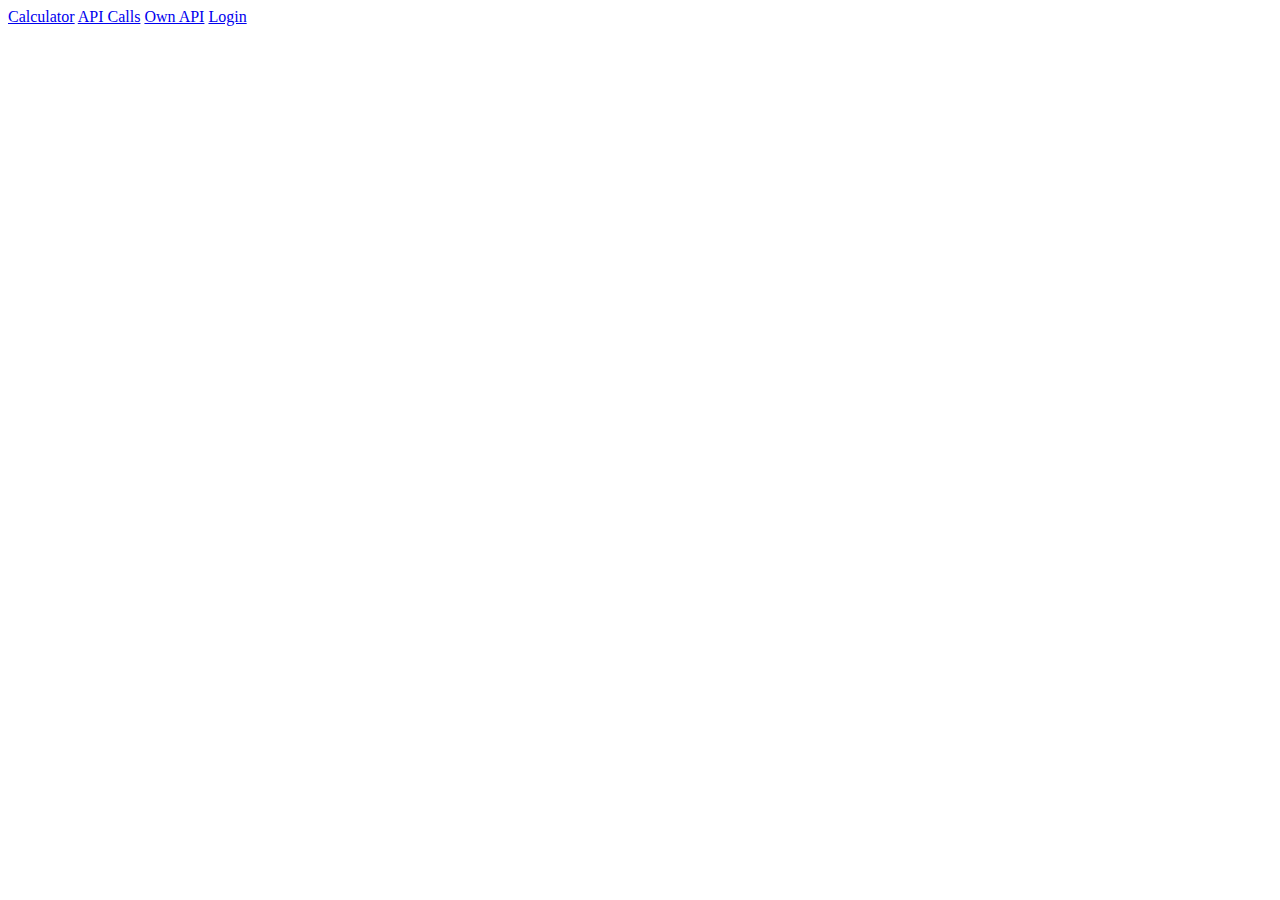
<file: target/firstapp-1.0/index.html>
<!DOCTYPE html>
<html>
    <head>
        <title>Index</title>
    </head>
    <body>
        <a href="/calculator.html">Calculator</a>
        <a href="/les5_practicum1.html">API Calls</a>
        <a href="/Rest_Service/countries">Own API</a>
        <a href="/login.html">Login</a>
    </body>
</html>
</file>
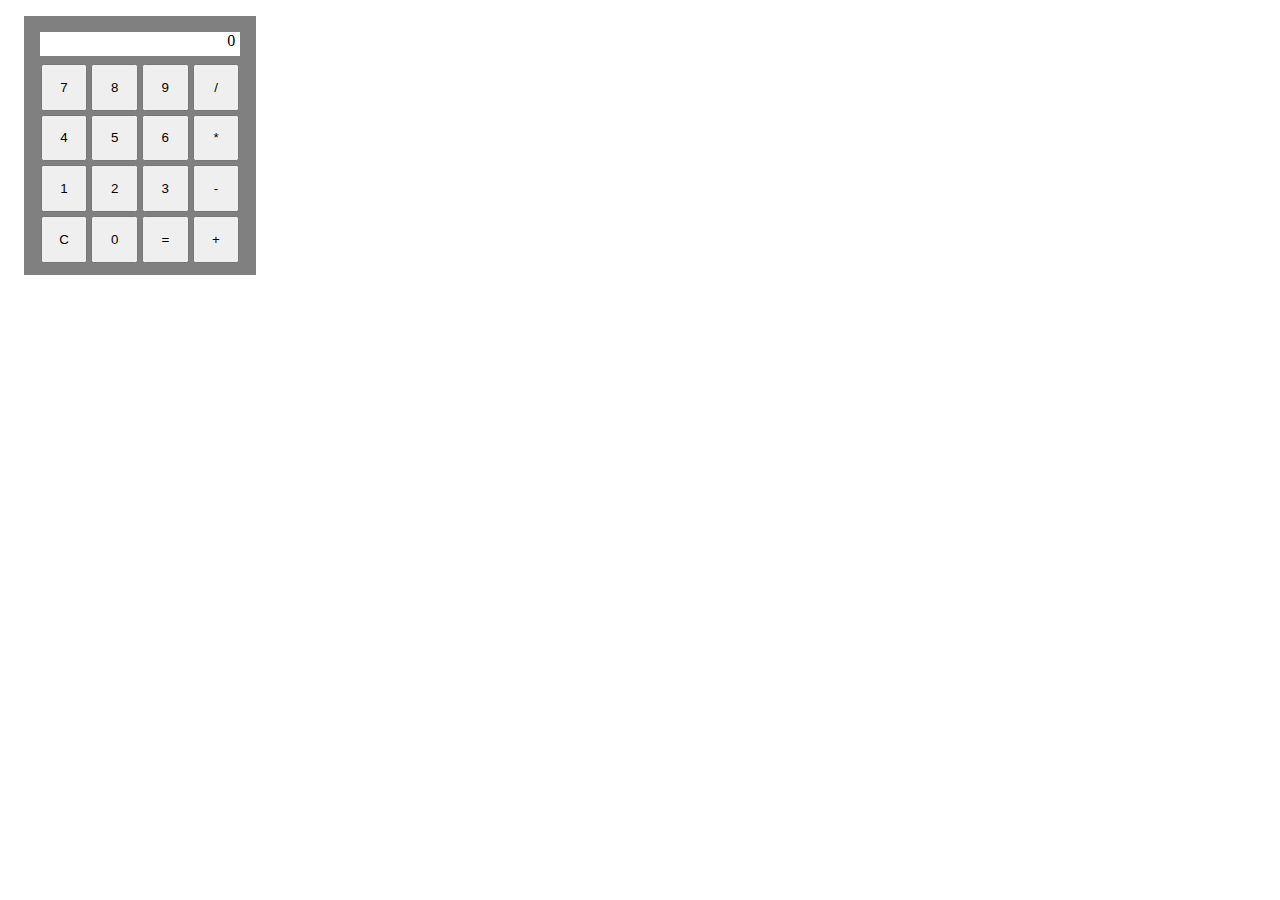
<file: target/firstapp-1.0/calculator.html>
<!DOCTYPE html>
<html>
    <head>
        <title>JavaScript Rekenmachine</title>
        <link rel="stylesheet" href="css/style.css">
    </head>
    <body>
        <div id="frame">
            <div id="display">0</div>
            <button id="btn_7" class="num">7</button>
            <button id="btn_8" class="num">8</button>
            <button id="btn_9" class="num">9</button>
            <button id="btn_div" class="operator">/</button>
            <button id="btn_4" class="num">4</button>
            <button id="btn_5" class="num">5</button>
            <button id="btn_6" class="num">6</button>
            <button id="btn_prod" class="operator">*</button>
            <button id="btn_1" class="num">1</button>
            <button id="btn_2" class="num">2</button>
            <button id="btn_3" class="num">3</button>
            <button id="btn_min" class="operator">-</button>
            <button id="btn_clear">C</button>
            <button id="btn_0" class="num">0</button>
            <button id="btn_eq">=</button>
            <button id="btn_plus" class="operator">+</button>
        </div>

        <script src="https://code.jquery.com/jquery-3.4.1.min.js"></script>
        <script src="js/script.js"></script>
    </body>
</html>
</file>
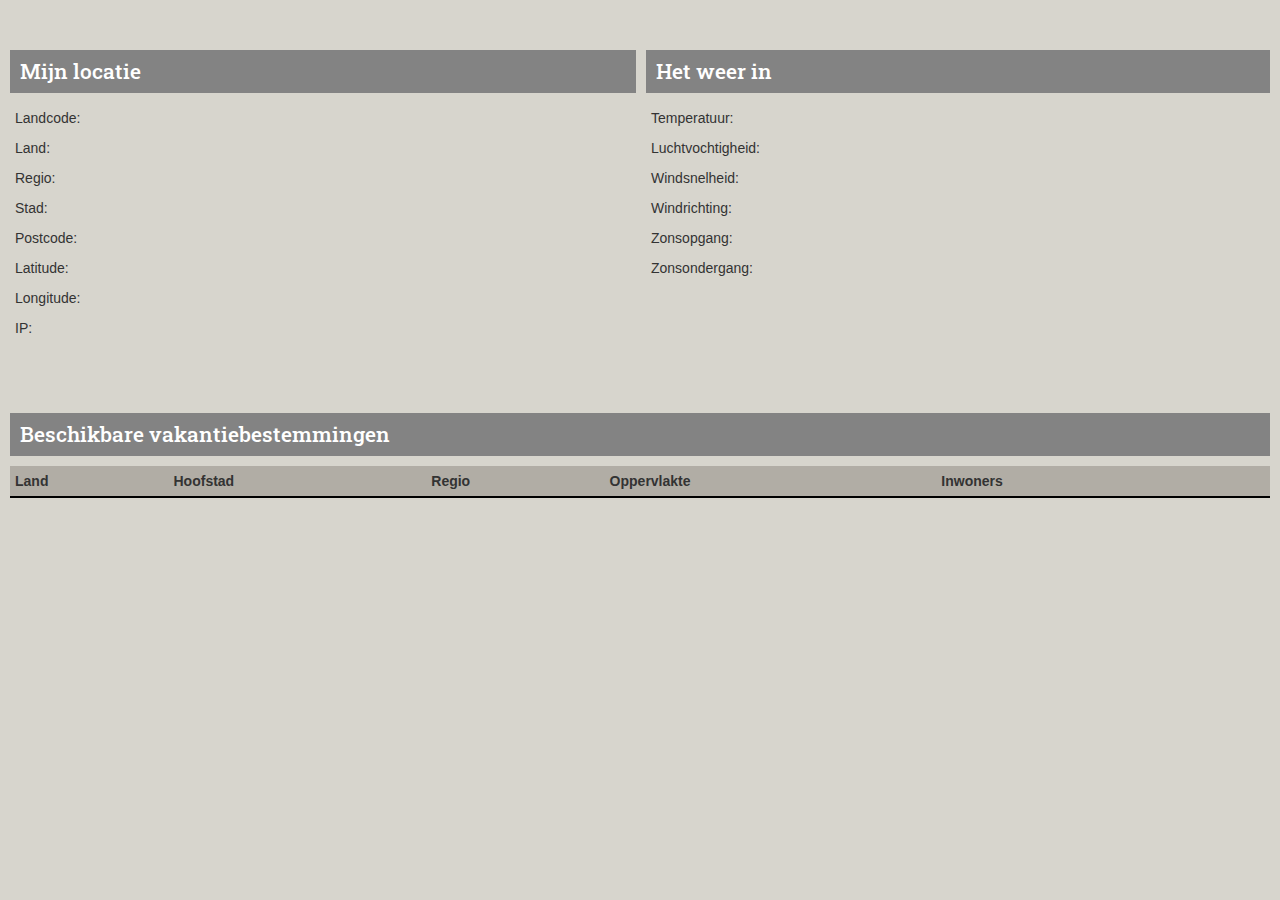
<file: target/firstapp-1.0/les5_practicum1.html>
<!DOCTYPE html>
<html lang="en">
    <head>
        <meta charset="UTF-8">
        <meta name="viewport" content="width=device-width, initial-scale=1.0">
        <title>Title</title>
        <link rel="stylesheet" href="https://stackpath.bootstrapcdn.com/bootstrap/3.4.1/css/bootstrap.min.css" integrity="sha384-HSMxcRTRxnN+Bdg0JdbxYKrThecOKuH5zCYotlSAcp1+c8xmyTe9GYg1l9a69psu" crossorigin="anonymous">
        <link rel="stylesheet" href="css/les5style.css">
        <link href="https://fonts.googleapis.com/css?family=Roboto+Slab&display=swap" rel="stylesheet">
        <link rel="stylesheet" href="https://use.fontawesome.com/releases/v5.8.2/css/all.css" integrity="sha384-oS3vJWv+0UjzBfQzYUhtDYW+Pj2yciDJxpsK1OYPAYjqT085Qq/1cq5FLXAZQ7Ay" crossorigin="anonymous">
    </head>
    <body>
    <div id="frame">
        <div id="myLocation">
            <h3><i class="fas fa-location-arrow"></i> Mijn locatie</h3>
            <table>
                <tr>
                    <td>Landcode:</td>
                    <td id="countryCode"></td>
                </tr>
                <tr>
                    <td>Land:</td>
                    <td id="country"></td>
                </tr>
                <tr>
                    <td>Regio:</td>
                    <td id="region"></td>
                </tr>
                <tr>
                    <td>Stad:</td>
                    <td id="city"></td>
                </tr>
                <tr>
                    <td>Postcode:</td>
                    <td id="zip"></td>
                </tr>
                <tr>
                    <td>Latitude:</td>
                    <td id="lat"></td>
                </tr>
                <tr>
                    <td>Longitude:</td>
                    <td id="lon"></td>
                </tr>
                <tr>
                    <td>IP:</td>
                    <td id="ip"></td>
                </tr>
            </table>
        </div>
        <div id="weatherInfo">
<!--            <i class="fas fa-cloud-sun-rain"></i>-->
            <h3 id='cityHeader'> Het weer in</h3>
            <table>
                <tr>
                    <td>Temperatuur:</td>
                    <td id="temp"></td>
                </tr>
                <tr>
                    <td>Luchtvochtigheid:</td>
                    <td id="humidity"></td>
                </tr>
                <tr>
                    <td>Windsnelheid:</td>
                    <td id="speed"></td>
                </tr>
                <tr>
                    <td>Windrichting:</td>
                    <td id="deg"></td>
                </tr>
                <tr>
                    <td>Zonsopgang:</td>
                    <td id="sunrise"></td>
                </tr>
                <tr>
                    <td>Zonsondergang:</td>
                    <td id="sunset"></td>
                </tr>
            </table>
        </div>
        <div id="countryList">
            <h3>
                <i class="fas fa-sun"></i>
                Beschikbare vakantiebestemmingen
                <i class="fas fa-plus-square" data-toggle='modal' data-target='#exampleModal'></i>
            </h3>
            <div style="overflow-x:auto;">
                <table>
                    <tr>
                        <th>
                            Land
                        </th>
                        <th>
                            Hoofstad
                        </th>
                        <th>
                            Regio
                        </th>
                        <th>
                            Oppervlakte
                        </th>
                        <th>
                            Inwoners
                        </th>
                        <th></th>
                        <th></th>
                    </tr>
                </table>
            </div>
        </div>
    </div>

    <!-- Modal -->
    <div class="modal fade" id="exampleModal" tabindex="-1" role="dialog" aria-labelledby="exampleModalLabel" aria-hidden="true">
        <div class="modal-dialog" role="document">
            <div class="modal-content">
                <div class="modal-header">
                    <h5 class="modal-title" id="exampleModalLabel">Delete country</h5>
                    <button type="button" class="close" data-dismiss="modal" aria-label="Close">
                        <span aria-hidden="true">&times;</span>
                    </button>
                </div>
                <div class="modal-body">
                    Are you sure you want to delete?
                </div>
                <div class="modal-footer">
                    <button type="button" class="btn btn-secondary" data-dismiss="modal">Cancel</button>
                    <button type="button" id="actionButton" class="btn btn-primary">Delete</button>
                </div>
            </div>
        </div>
    </div>
    <script src="https://ajax.googleapis.com/ajax/libs/jquery/3.4.1/jquery.min.js"></script>
    <script src="js/les5.js"></script>
    <script src="https://stackpath.bootstrapcdn.com/bootstrap/3.4.1/js/bootstrap.min.js" integrity="sha384-aJ21OjlMXNL5UyIl/XNwTMqvzeRMZH2w8c5cRVpzpU8Y5bApTppSuUkhZXN0VxHd" crossorigin="anonymous"></script>
    </body>
</html>
</file>
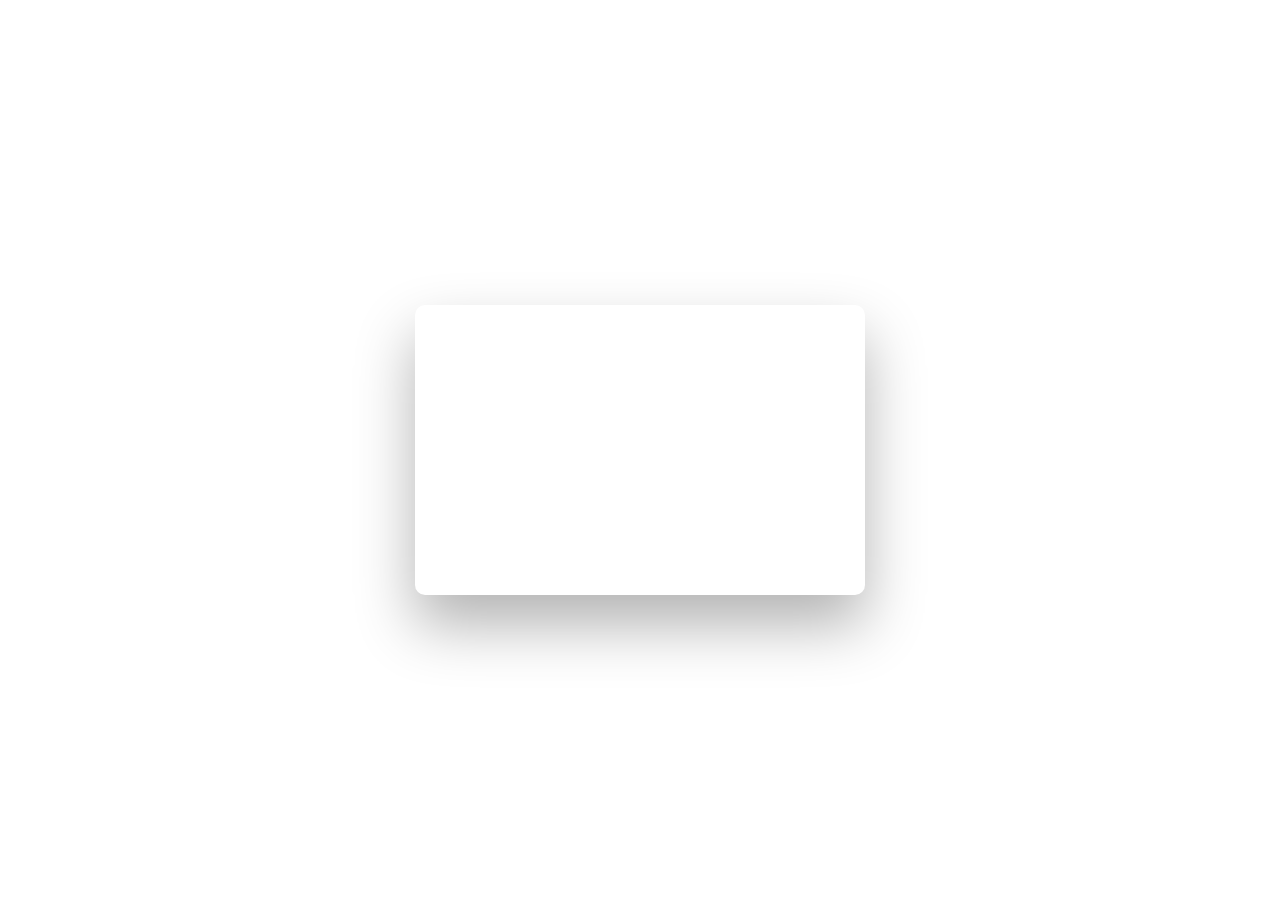
<file: target/firstapp-1.0/login.html>
<!DOCTYPE html>
<html lang="en">
<head>
    <meta charset="UTF-8">
    <title>Login</title>
    <link href="//maxcdn.bootstrapcdn.com/bootstrap/4.0.0/css/bootstrap.min.css" rel="stylesheet" id="bootstrap-css">
    <script src="//maxcdn.bootstrapcdn.com/bootstrap/4.0.0/js/bootstrap.min.js"></script>
    <script src="//cdnjs.cloudflare.com/ajax/libs/jquery/3.2.1/jquery.min.js"></script>
    <script src="js/login.js"></script>
    <link rel="stylesheet" href="css/login.css">
</head>
<body>
<div class="wrapper fadeInDown">
    <div id="formContent">
        <!-- Login Form -->
        <form id="loginForm">
            <input type="text" id="login" class="fadeIn second" name="username" placeholder="username">
            <input type="password" id="password" class="fadeIn third" name="password" placeholder="password">
            <input type="submit" class="fadeIn fourth" value="Log In">
        </form>
    </div>
</div>
</body>
</html>
</file>
<file: target/firstapp-1.0/css/style.css>
div#frame {
    background-color: gray;
    margin: 1em;
    padding: 0.5em;
    text-align: center;
    width: 13.5em;
}
div#display {
    background-color: white;
    height: 1.5em;
    margin: 0.5em;
    padding-right: 0.3em;
    text-align: right;
}
button {
    height: 3.5em;
    margin-bottom: 0.3em;
    width: 3.5em;
}
</file>
<file: target/firstapp-1.0/css/les5style.css>
body {
    background: #D7D5CD;
}

h3 {
    color: white;
    background: #838383;
    padding-top: 10px;
    padding-bottom: 10px;
    padding-left: 10px;
    font-family: 'Roboto Slab', cursive;
    font-size: 1.5em;
}

#countryList table {
    background: #B1ADA5;
    width: 100%;
}

#countryList table tr:first-child {
    text-align: left;
    border-bottom: 2px solid black;
}

th, td {
    padding: 5px;
}
tr:hover  {
    color: white;
}

tr i.fa-trash-alt:hover {
    color: red;
}

tr i.fa-edit:hover {
    color: orange;
}

.fa-plus-square {
    color:black;
    float:right;
    margin-right: 10px;
    margin-top: 1px;
}

h3 i.fa-plus-square:hover {
    color: white;
}

#myLocation { grid-area: left; }
#weatherInfo { grid-area: right; }
#countryList { grid-area: bottom; }

@media only screen and (min-width: 700px) {

    #frame {
        display: grid;
        grid-template-areas:
                'left left left right right right'
                'bottom bottom bottom bottom bottom bottom';
        grid-gap: 10px;
        padding: 10px;
    }

    #frame > div {
        padding: 20px 0;
    }
}
</file>
<file: target/firstapp-1.0/css/login.css>
/* BASIC */

html {
    background-color: #56baed;
}

body {
    font-family: "Poppins", sans-serif;
    height: 100vh;
}

a {
    color: #92badd;
    display:inline-block;
    text-decoration: none;
    font-weight: 400;
}

h2 {
    text-align: center;
    font-size: 16px;
    font-weight: 600;
    text-transform: uppercase;
    display:inline-block;
    margin: 40px 8px 10px 8px;
    color: #cccccc;
}



/* STRUCTURE */

.wrapper {
    display: flex;
    align-items: center;
    flex-direction: column;
    justify-content: center;
    width: 100%;
    min-height: 100%;
    padding: 20px;
}

#formContent {
    -webkit-border-radius: 10px 10px 10px 10px;
    border-radius: 10px 10px 10px 10px;
    background: #fff;
    padding: 30px;
    width: 90%;
    max-width: 450px;
    position: relative;
    -webkit-box-shadow: 0 30px 60px 0 rgba(0,0,0,0.3);
    box-shadow: 0 30px 60px 0 rgba(0,0,0,0.3);
    text-align: center;
}

#formFooter {
    background-color: #f6f6f6;
    border-top: 1px solid #dce8f1;
    padding: 25px;
    text-align: center;
    -webkit-border-radius: 0 0 10px 10px;
    border-radius: 0 0 10px 10px;
}



/* TABS */

h2.inactive {
    color: #cccccc;
}

h2.active {
    color: #0d0d0d;
    border-bottom: 2px solid #5fbae9;
}



/* FORM TYPOGRAPHY*/

input[type=button], input[type=submit], input[type=reset]  {
    background-color: #56baed;
    border: none;
    color: white;
    padding: 15px 80px;
    text-align: center;
    text-decoration: none;
    display: inline-block;
    text-transform: uppercase;
    font-size: 13px;
    -webkit-box-shadow: 0 10px 30px 0 rgba(95,186,233,0.4);
    box-shadow: 0 10px 30px 0 rgba(95,186,233,0.4);
    -webkit-border-radius: 5px 5px 5px 5px;
    border-radius: 5px 5px 5px 5px;
    margin: 5px 20px 40px 20px;
    -webkit-transition: all 0.3s ease-in-out;
    -moz-transition: all 0.3s ease-in-out;
    -ms-transition: all 0.3s ease-in-out;
    -o-transition: all 0.3s ease-in-out;
    transition: all 0.3s ease-in-out;
}

input[type=button]:hover, input[type=submit]:hover, input[type=reset]:hover  {
    background-color: #39ace7;
}

input[type=button]:active, input[type=submit]:active, input[type=reset]:active  {
    -moz-transform: scale(0.95);
    -webkit-transform: scale(0.95);
    -o-transform: scale(0.95);
    -ms-transform: scale(0.95);
    transform: scale(0.95);
}

input {
    background-color: #f6f6f6;
    border: none;
    color: #0d0d0d;
    padding: 15px 32px;
    text-align: center;
    text-decoration: none;
    display: inline-block;
    font-size: 16px;
    margin: 5px;
    width: 85%;
    border: 2px solid #f6f6f6;
    -webkit-transition: all 0.5s ease-in-out;
    -moz-transition: all 0.5s ease-in-out;
    -ms-transition: all 0.5s ease-in-out;
    -o-transition: all 0.5s ease-in-out;
    transition: all 0.5s ease-in-out;
    -webkit-border-radius: 5px 5px 5px 5px;
    border-radius: 5px 5px 5px 5px;
}

input:focus {
    background-color: #fff;
    border-bottom: 2px solid #5fbae9;
}

input:placeholder {
    color: #cccccc;
}



/* ANIMATIONS */

/* Simple CSS3 Fade-in-down Animation */
.fadeInDown {
    -webkit-animation-name: fadeInDown;
    animation-name: fadeInDown;
    -webkit-animation-duration: 1s;
    animation-duration: 1s;
    -webkit-animation-fill-mode: both;
    animation-fill-mode: both;
}

@-webkit-keyframes fadeInDown {
    0% {
        opacity: 0;
        -webkit-transform: translate3d(0, -100%, 0);
        transform: translate3d(0, -100%, 0);
    }
    100% {
        opacity: 1;
        -webkit-transform: none;
        transform: none;
    }
}

@keyframes fadeInDown {
    0% {
        opacity: 0;
        -webkit-transform: translate3d(0, -100%, 0);
        transform: translate3d(0, -100%, 0);
    }
    100% {
        opacity: 1;
        -webkit-transform: none;
        transform: none;
    }
}

/* Simple CSS3 Fade-in Animation */
@-webkit-keyframes fadeIn { from { opacity:0; } to { opacity:1; } }
@-moz-keyframes fadeIn { from { opacity:0; } to { opacity:1; } }
@keyframes fadeIn { from { opacity:0; } to { opacity:1; } }

.fadeIn {
    opacity:0;
    -webkit-animation:fadeIn ease-in 1;
    -moz-animation:fadeIn ease-in 1;
    animation:fadeIn ease-in 1;

    -webkit-animation-fill-mode:forwards;
    -moz-animation-fill-mode:forwards;
    animation-fill-mode:forwards;

    -webkit-animation-duration:1s;
    -moz-animation-duration:1s;
    animation-duration:1s;
}

.fadeIn.first {
    -webkit-animation-delay: 0.4s;
    -moz-animation-delay: 0.4s;
    animation-delay: 0.4s;
}

.fadeIn.second {
    -webkit-animation-delay: 0.6s;
    -moz-animation-delay: 0.6s;
    animation-delay: 0.6s;
}

.fadeIn.third {
    -webkit-animation-delay: 0.8s;
    -moz-animation-delay: 0.8s;
    animation-delay: 0.8s;
}

.fadeIn.fourth {
    -webkit-animation-delay: 1s;
    -moz-animation-delay: 1s;
    animation-delay: 1s;
}

/* Simple CSS3 Fade-in Animation */
.underlineHover:after {
    display: block;
    left: 0;
    bottom: -10px;
    width: 0;
    height: 2px;
    background-color: #56baed;
    content: "";
    transition: width 0.2s;
}

.underlineHover:hover {
    color: #0d0d0d;
}

.underlineHover:hover:after{
    width: 100%;
}



/* OTHERS */

*:focus {
    outline: none;
}

#icon {
    width:60%;
}
</file>
